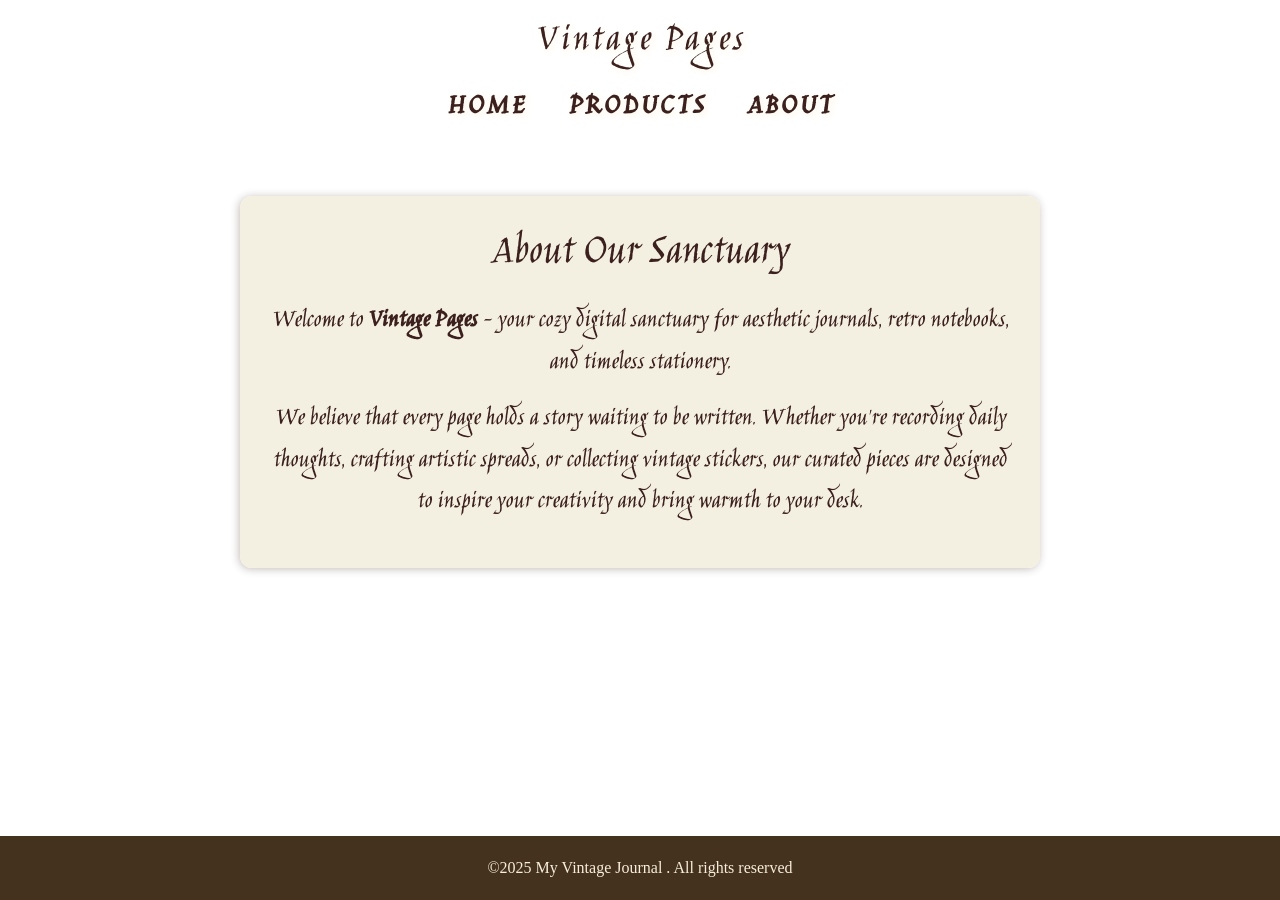
<file: about.html>
<!DOCTYPE html>
<html lang="en">

<head>
    <meta charset="UTF-8">
    <meta name="viewport" content="width=device-width, initial-scale=1.0">
    <title>About - Vintage Pages</title>

    <link rel="preconnect" href="https://fonts.googleapis.com">
    <link rel="preconnect" href="https://fonts.gstatic.com" crossorigin>
    <link href="https://fonts.googleapis.com/css2?family=Jim+Nightshade&display=swap" rel="stylesheet">
    <link href="https://cdn.jsdelivr.net/npm/bootstrap@5.3.8/dist/css/bootstrap.min.css" rel="stylesheet"
        integrity="sha384-sRIl4kxILFvY47J16cr9ZwB07vP4J8+LH7qKQnuqkuIAvNWLzeN8tE5YBujZqJLB" crossorigin="anonymous">
    <link rel="stylesheet" href="about.css">
</head>

<body>

    <!-- start header -->
    <header>
        <h1>Vintage Pages</h1>
        <nav>
            <a href="HOME.html">HOME</a>
            <a href="products.html">PRODUCTS</a>
            <a href="about.html">ABOUT</a>
        </nav>
    </header>
    <!-- end header -->

    <!-- start about content -->
    <section class="about-container">
        <h1>About Our Sanctuary</h1>
        <p>
            Welcome to <strong>Vintage Pages</strong> — your cozy digital sanctuary for aesthetic journals, retro
            notebooks, and timeless stationery.
        </p>
        <p>
            We believe that every page holds a story waiting to be written. Whether you're recording daily thoughts,
            crafting artistic spreads, or collecting vintage stickers, our curated pieces are designed to inspire your
            creativity and bring warmth to your desk.
        </p>
    </section>
    <!-- end about content -->

    <!-- start footer -->
    <footer>
        ©2025 My Vintage Journal . All rights reserved
    </footer>
    <!-- end footer -->

    <script src="https://cdn.jsdelivr.net/npm/bootstrap@5.3.8/dist/js/bootstrap.bundle.min.js"
        integrity="sha384-FKyoEForCGlyvwx9Hj09JcYn3nv7wiPVlz7YYwJrWVcXK/BmnVDxM+D2scQbITxI"
        crossorigin="anonymous"></script>
</body>

</html>
</file>
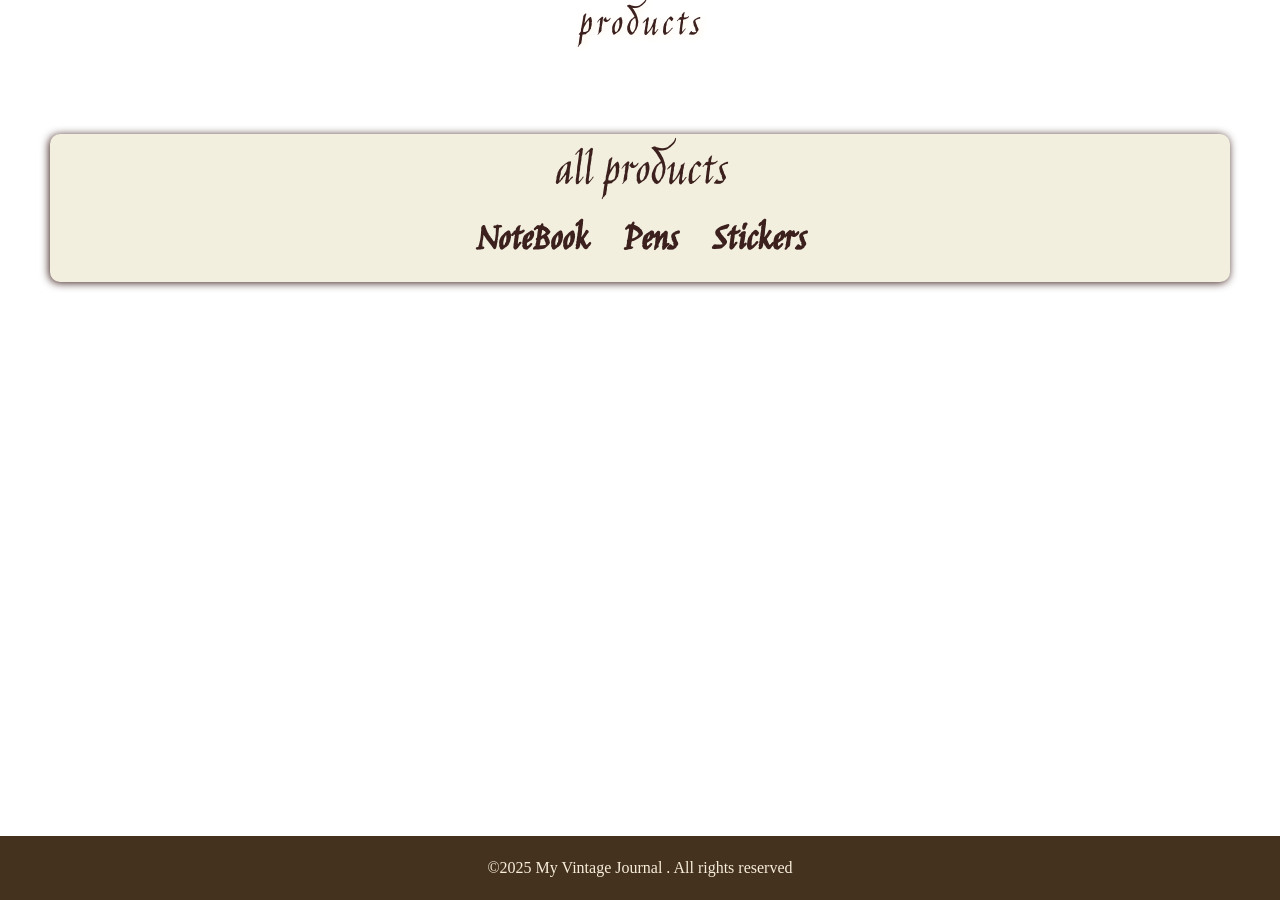
<file: products.html>
<html lang="en">

<head>
    <link rel="preconnect" href="https://fonts.googleapis.com">
    <link rel="preconnect" href="https://fonts.gstatic.com" crossorigin>
    <link href="https://fonts.googleapis.com/css2?family=Jim+Nightshade&display=swap" rel="stylesheet">
    <meta charset="utf-8">
    <meta name="viewport" content="width=device-width, initial-scale=1">
    <title>PRODUCTS</title>
    <link href="https://cdn.jsdelivr.net/npm/bootstrap@5.3.8/dist/css/bootstrap.min.css" rel="stylesheet"
        integrity="sha384-sRIl4kxILFvY47J16cr9ZwB07vP4J8+LH7qKQnuqkuIAvNWLzeN8tE5YBujZqJLB" crossorigin="anonymous">
    <link rel="stylesheet" href="products.css">
</head>

<body>

    <script src="https://cdn.jsdelivr.net/npm/bootstrap@5.3.8/dist/js/bootstrap.bundle.min.js"
        integrity="sha384-FKyoEForCGlyvwx9Hj09JcYn3nv7wiPVlz7YYwJrWVcXK/BmnVDxM+D2scQbITxI"
        crossorigin="anonymous"></script>

    <!-- Header -->

    <header>
        <h1>products</h1>

    </header>
    <!-- end hearder -->
    <!-- start intro -->
    <section class="allpro">
        <h1>all products</h1>
        <!-- end intro -->
        <nav>
            <a href="notebook.html">NoteBook</a>
            <a href="pens.html">Pens</a>
            <a href="Stickers.html">Stickers</a>
        </nav>
    </section>
    <!-- start footer -->
    <footer>
        ©2025 My Vintage Journal . All rights reserved
    </footer>
    <!-- end footer -->

</body>

</html>
</file>
<file: about.css>
body {
    background-image: url("https://i.pinimg.com/736x/ca/55/0b/ca550b01d5b66dacd10e3ae06af30b16.jpg");
    background-size: cover;
    background-repeat: no-repeat;
    background-attachment: fixed;
    margin: 0px;
    padding: 0px;
    font-family: sans-serif;
    display: flex;
    flex-direction: column;
    min-height: 100vh;
}

/* start header */
header {
    font-family: 'Jim Nightshade', cursive;
    font-size: 40px;
    font-weight: 700;
    color: #3b201d;
    text-align: center;
    margin-top: 15px;
    margin-bottom: 20px;
    letter-spacing: 3px;
    text-shadow: 2px 2px 6px rgba(255, 240, 220, 0.8);
}

header h1 {
    margin: 3px 0;
}

header nav {
    margin-top: 10px;
}

header nav a {
    color: #3b201d;
    margin: 15px;
    font-size: 30px;
    text-decoration: none;
    font-weight: bold;
    font-family: 'Jim Nightshade', cursive;
    cursor: pointer;
    transition: color 0.3s ease;
}

header nav a:hover {
    color: #3b201dab;
}

/* start about container */
.about-container {
    text-align: center;
    color: #3b201d;
    padding: 30px;
    margin: 40px auto;
    max-width: 800px;
    box-shadow: -1px 1px 8px 0px rgba(59, 32, 29, 0.3);
    border-radius: 12px;
    background-color: rgba(243, 239, 223, 0.92);
}

.about-container h1 {
    color: #3b201d;
    font-family: 'Jim Nightshade', cursive;
    font-size: 45px;
    margin-bottom: 20px;
}

.about-container p {
    color: #3b201d;
    font-family: 'Jim Nightshade', cursive;
    font-size: 26px;
    line-height: 1.6;
    margin-bottom: 15px;
}

/* start footer */
footer {
    background-color: #44321e;
    padding: 20px;
    text-align: center;
    font-family: cursive;
    color: #f7eedb !important;
    margin-top: auto;
}

/* Media Queries للتجاوب على جميع المساحات والشاشات */
@media (max-width: 768px) {
    header {
        font-size: 30px;
    }

    header nav a {
        font-size: 22px;
        margin: 8px;
    }

    .about-container {
        margin: 20px;
        padding: 20px;
    }

    .about-container h1 {
        font-size: 35px;
    }

    .about-container p {
        font-size: 20px;
    }
}

@media (max-width: 480px) {
    header nav a {
        display: block;
        margin: 5px 0;
    }
}
</file>
<file: products.css>
body {
    background-image: url("https://i.pinimg.com/736x/ca/55/0b/ca550b01d5b66dacd10e3ae06af30b16.jpg");
    background-size: cover;
    background-repeat: no-repeat;
    background-attachment: fixed;
    margin: 0px;
    padding: 0px;
    font-family: sans-serif;
    min-height: 100vh;
    display: flex;
    flex-direction: column;
}

body {
    display: flex;
    flex-direction: column;
    min-height: 100vh;
}

/* start hearder */
header {
    font-family: 'Jim Nightshade', cursive;
    font-size: 40px;
    font-weight: 700;
    color: #3b201d;
    text-align: center;
    margin-bottom: 30px;
    letter-spacing: 3px;
    text-shadow: 2px 2px 6px rgba(255, 240, 220, 0.8);
}

header h1 {
    margin: 3px 0;
}

.allpro {
    margin-top: 10px;
}

.allpro nav a:hover {
    color: #3b201dab;
}

/* end hearder */
/* start intro */
.allpro {
    text-align: center;
    color: #3b201d;
    padding: 10px;
    margin: 50px;
    box-shadow: -1px 1px 8px 0px;
    border-radius: 10px;
    background-color: rgb(243, 239, 223);
}

.allpro h1 {
    color: #3b201d;
    font-family: 'Jim Nightshade', cursive;
    font-size: 50px;
}

.allpro nav a {
    color: #3b201d;
    margin: 15px;
    font-size: 16px;
    text-decoration: none;
    font-weight: bold;
    font-family: 'Jim Nightshade', cursive;
    cursor: pointer;
    font-size: 40px;
}

/* end intro */
/* start footer */
footer {
    background-color: #44321e;
    padding: 20px;
    text-align: center;
    font-family: cursive;
    color: #f7eedb !important;
}

footer {
    display: block;
    unicode-bidi: isolate;
    margin-top: auto;
}

/* end footer */

@media (max-width: 1200px) {
    .allpro {
        margin: 20px;
        padding: 15px;
    }

    .allpro h1 {
        font-size: 35px;
    }

    .allpro nav a {
        font-size: 25px;
        margin: 10px;
        display: inline-block;
    }
}

@media (max-width: 480px) {
    .allpro nav a {
        display: block;
        margin: 10px 0;
    }
}
</file>
